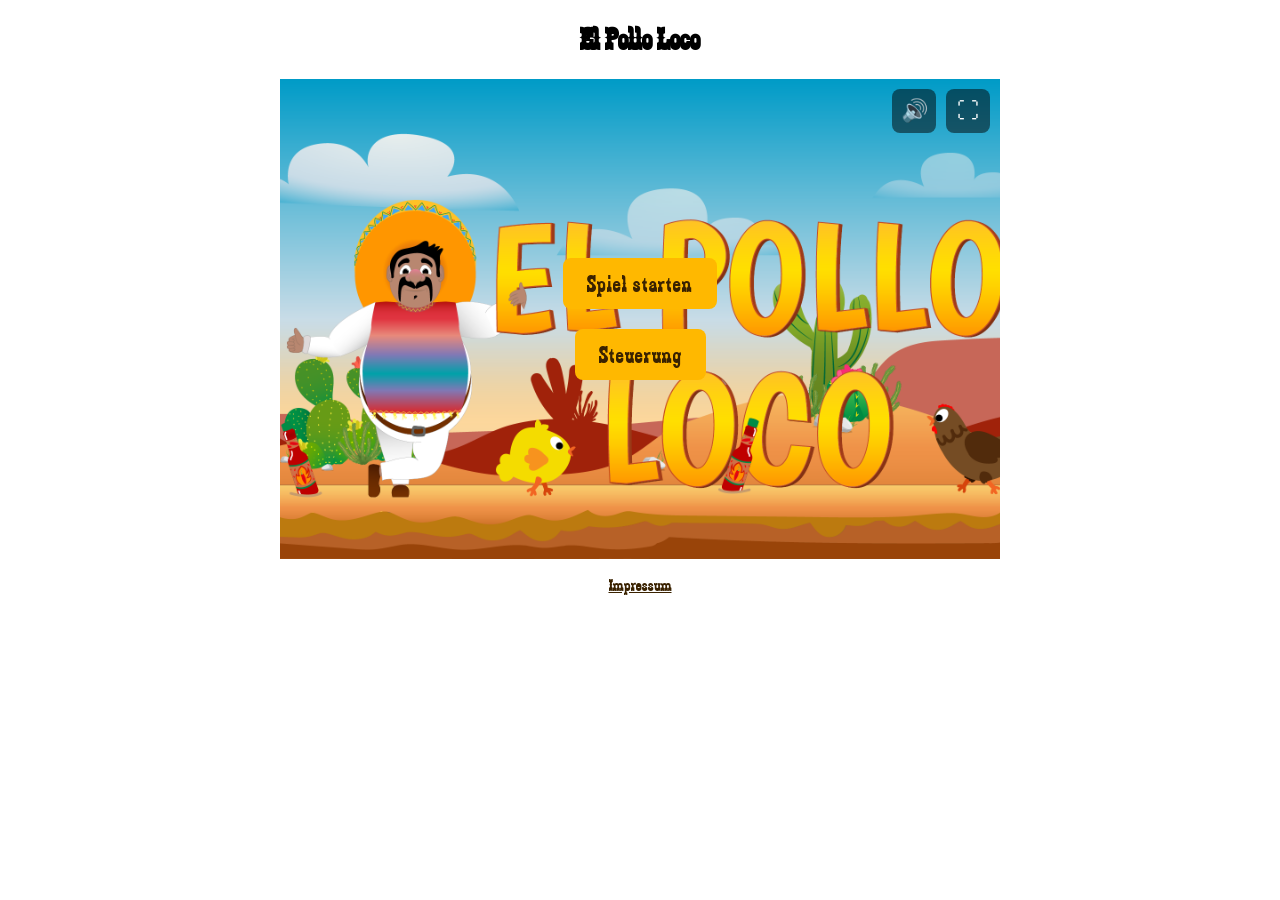
<file: index.html>
<!DOCTYPE html>
<html lang="en">

<head>
    <meta charset="UTF-8">
    <meta name="viewport" content="width=device-width, initial-scale=1.0">
    <link rel="stylesheet" href="styles.css">
    <link rel="icon" type="image/png" href="img/6_salsa_bottle/salsa_bottle.png">
    <title>El Pollo Loco</title>
    <script src="models/movable-object.class.js"></script>
    <script src="models/keyboard.class.js"></script>
    <script src="models/character.class.js"></script>
    <script src="models/chicken.class.js"></script>
    <script src="models/endboss.class.js"></script>
    <script src="models/background-object.class.js"></script>
    <script src="models/status-bar.class.js"></script>
    <script src="models/throwable-object.class.js"></script>
    <script src="models/coin.class.js"></script>
    <script src="models/bottle-ground.class.js"></script>
    <script src="models/sound-manager.class.js"></script>
    <script src="models/world.class.js"></script>
    <script src="js/game.js"></script>

</head>

<body onload="init()">
    <h1>El Pollo Loco</h1>

    <div id="canvasContainer">
        <canvas id="gameCanvas" width="720" height="480"></canvas>

        <button id="muteBtn" onclick="toggleMute()">🔊</button>
        <button id="fullscreenBtn" onclick="toggleFullscreen()">⛶</button>

        <div id="startScreen" class="overlay">
            <img src="img/9_intro_outro_screens/start/startscreen_1.png" class="overlayImg" alt="Startscreen">
            <button onclick="startGame()">Spiel starten</button>
            <button onclick="showKeys()">Steuerung</button>
        </div>

        <div id="keysScreen" class="overlay d-none">
            <div class="keysBox">
                <h2>Steuerung</h2>
                <ul>
                    <li><span class="key">◀ ▶</span><span class="label">Laufen (Pfeiltasten)</span></li>
                    <li><span class="key">▲ / Leertaste</span><span class="label">Springen</span></li>
                    <li><span class="key">D</span><span class="label">Flasche werfen</span></li>
                </ul>
                <button onclick="hideKeys()">Schließen</button>
            </div>
        </div>

        <div id="endScreen" class="overlay d-none">
            <img id="endImg" class="overlayImg" alt="Endscreen">
            <div class="endButtons">
                <button onclick="startGame()">Nochmal spielen</button>
                <button onclick="backToStart()">Zum Start</button>
            </div>
        </div>

        <div id="touchControls">
            <div class="touchGroup">
                <button id="btnLeft" class="touchBtn">◀</button>
                <button id="btnRight" class="touchBtn">▶</button>
            </div>
            <div class="touchGroup">
                <button id="btnJump" class="touchBtn">▲</button>
                <button id="btnThrow" class="touchBtn">D</button>
            </div>
        </div>
    </div>

    <a href="impressum.html" class="impressumLink">Impressum</a>

    <div id="rotateHint">
        <p>Bitte drehe dein Gerät ins Querformat, um zu spielen. 📱↻</p>
    </div>
</body>

</html>
</file>
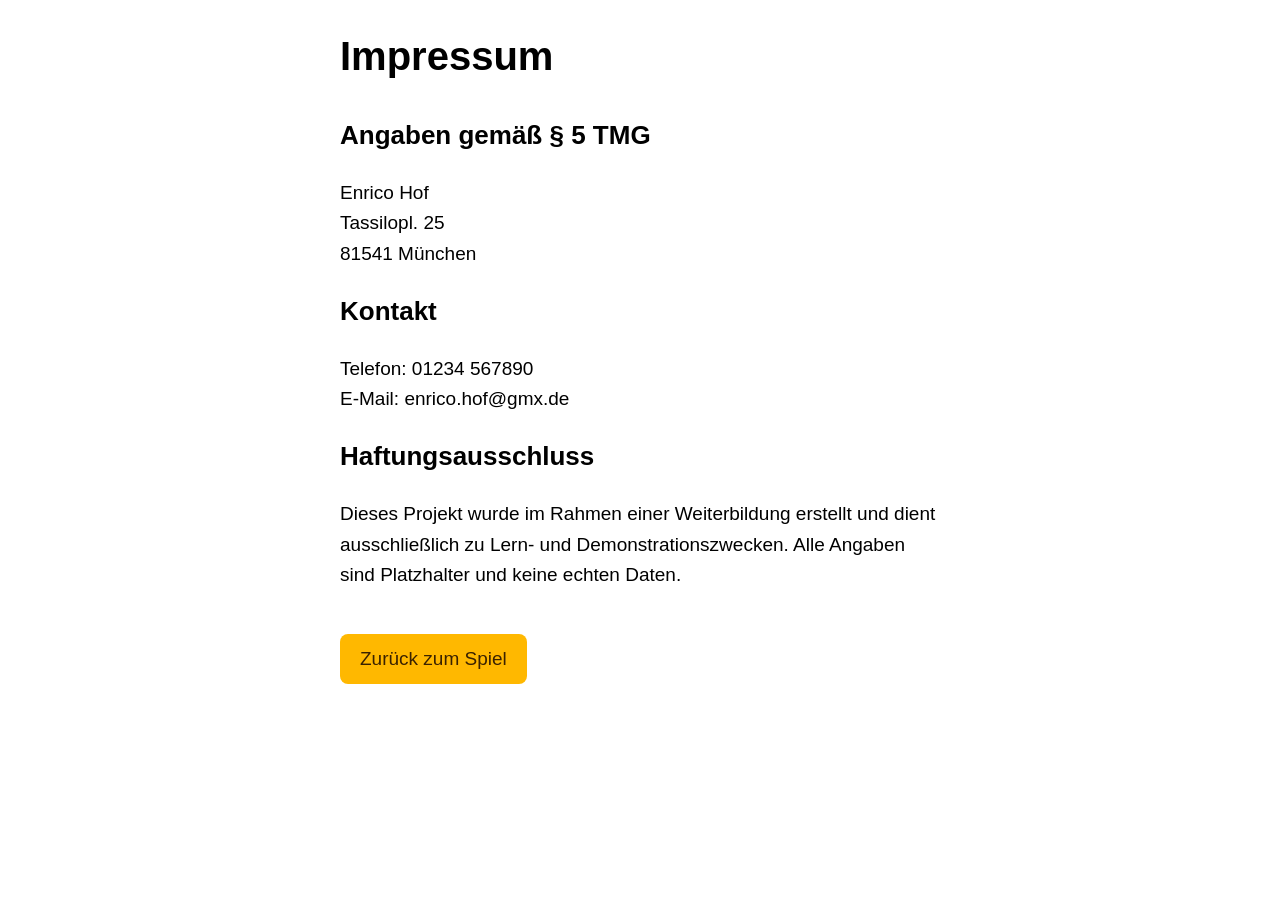
<file: impressum.html>
<!DOCTYPE html>
<html lang="de">

<head>
    <meta charset="UTF-8">
    <meta name="viewport" content="width=device-width, initial-scale=1.0">
    <link rel="stylesheet" href="styles.css">
    <link rel="icon" type="image/png" href="img/6_salsa_bottle/salsa_bottle.png">
    <title>Impressum - El Pollo Loco</title>
</head>

<body>
    <div class="legalPage">
        <h1>Impressum</h1>

        <h2>Angaben gemäß § 5 TMG</h2>
        <p>
            Enrico Hof<br>
            Tassilopl. 25<br>
            81541 München<br>
        </p>

        <h2>Kontakt</h2>
        <p>
            Telefon: 01234 567890<br>
            E-Mail: enrico.hof@gmx.de
        </p>

        <h2>Haftungsausschluss</h2>
        <p>
            Dieses Projekt wurde im Rahmen einer Weiterbildung erstellt und dient
            ausschließlich zu Lern- und Demonstrationszwecken. Alle Angaben sind
            Platzhalter und keine echten Daten.
        </p>

        <a href="index.html" class="backLink">Zurück zum Spiel</a>
    </div>
</body>

</html>
</file>
<file: styles.css>
@font-face {
  font-family: "Zabars";
  src: url("fonts/Zabars.ttf") format("truetype");
}

body {
  margin: 0;
  padding: 0;
  display: flex;
  flex-direction: column;
  align-items: center;
  font-family: "Zabars", sans-serif;
}
canvas {
  background-color: black;
  display: block;
}

#canvasContainer {
  position: relative;
  width: 720px;
  height: 480px;
}

.overlay {
  position: absolute;
  top: 0;
  left: 0;
  width: 100%;
  height: 100%;
  display: flex;
  flex-direction: column;
  justify-content: center;
  align-items: center;
  gap: 20px;
}

.overlayImg {
  width: 100%;
  height: 100%;
  object-fit: cover;
  position: absolute;
  top: 0;
  left: 0;
}

#endImg {
  object-fit: contain;
  padding: 40px;
  box-sizing: border-box;
}

.overlay button {
  position: relative;
  z-index: 1;
  padding: 12px 24px;
  font-family: "Zabars", sans-serif;
  font-size: 24px;
  letter-spacing: 1px;
  cursor: pointer;
  border: none;
  border-radius: 8px;
  background-color: #ffb800;
  color: #3a2200;
}

.endButtons {
  position: relative;
  z-index: 1;
  display: flex;
  gap: 16px;
}

#muteBtn,
#fullscreenBtn {
  position: absolute;
  top: 10px;
  z-index: 2;
  width: 44px;
  height: 44px;
  font-size: 22px;
  cursor: pointer;
  border: none;
  border-radius: 8px;
  background-color: rgba(0, 0, 0, 0.5);
  color: white;
}

#muteBtn {
  right: 64px;
}

#fullscreenBtn {
  right: 10px;
}

#canvasContainer:fullscreen {
  width: 100%;
  height: 100%;
  display: flex;
  justify-content: center;
  align-items: center;
  background-color: black;
}

#canvasContainer:fullscreen canvas {
  width: 100%;
  height: 100%;
  object-fit: contain;
}

.keysBox {
  position: relative;
  z-index: 1;
  width: 420px;
  max-width: 90%;
  background-color: rgba(58, 34, 0, 0.92);
  color: #ffe9c2;
  padding: 24px 32px;
  border-radius: 12px;
  text-align: center;
}

.keysBox ul {
  list-style: none;
  padding: 0;
  margin: 16px 0;
}

.keysBox h2 {
  font-size: 28px;
}

.keysBox li {
  display: grid;
  grid-template-columns: 1fr 1fr;
  align-items: center;
  column-gap: 16px;
  margin: 12px 0;
  font-size: 21px;
  white-space: nowrap;
}

.keysBox .key {
  justify-self: end;
  width: 150px;
  text-align: center;
  padding: 6px 10px;
  border-radius: 6px;
  background-color: #ffb800;
  color: #3a2200;
  font-weight: bold;
}

.keysBox .label {
  justify-self: start;
  text-align: left;
}

.keysBox button {
  display: block;
  margin: 24px auto 0;
  font-family: "Zabars", sans-serif;
  font-size: 20px;
  padding: 8px 20px;
  cursor: pointer;
  border: none;
  border-radius: 8px;
  background-color: #ffb800;
  color: #3a2200;
}

.impressumLink {
  margin-top: 16px;
  color: #3a2200;
  font-size: 18px;
  text-decoration: underline;
}

.legalPage {
  max-width: 600px;
  padding: 24px;
  line-height: 1.6;
  font-family: Arial, sans-serif;
}

.legalPage h1 {
  margin-top: 0;
  font-size: 40px;
}

.legalPage h2 {
  font-size: 26px;
}

.legalPage p,
.legalPage .backLink {
  font-family: Arial, sans-serif;
  font-size: 19px;
}

.backLink {
  display: inline-block;
  margin-top: 24px;
  padding: 10px 20px;
  border-radius: 8px;
  background-color: #ffb800;
  color: #3a2200;
  text-decoration: none;
  cursor: pointer;
}

#touchControls {
  display: none;
  position: absolute;
  bottom: 10px;
  left: 0;
  width: 100%;
  justify-content: space-between;
  padding: 0 16px;
  box-sizing: border-box;
  z-index: 2;
}

.touchGroup {
  display: flex;
  gap: 12px;
}

.touchBtn {
  width: 60px;
  height: 60px;
  font-size: 26px;
  cursor: pointer;
  border: none;
  border-radius: 50%;
  background-color: rgba(255, 184, 0, 0.85);
  color: #3a2200;
  touch-action: none;
  user-select: none;
}

#rotateHint {
  display: none;
}

/* Mobil / kleine Screens: Touch-Buttons zeigen, Spiel bildschirmfuellend */
@media (max-width: 1024px) {
  #touchControls {
    display: flex;
  }

  body {
    overflow: hidden;
  }

  body > h1,
  .impressumLink {
    display: none;
  }

  #canvasContainer {
    width: 100vw;
    height: 100vh;
  }

  #canvasContainer canvas {
    width: 100%;
    height: 100%;
    object-fit: contain;
  }
}

/* Hochformat: Dreh-Hinweis ueber alles legen */
@media (max-width: 1024px) and (orientation: portrait) {
  #rotateHint {
    display: flex;
    position: fixed;
    top: 0;
    left: 0;
    width: 100%;
    height: 100%;
    justify-content: center;
    align-items: center;
    text-align: center;
    padding: 24px;
    box-sizing: border-box;
    background-color: #3a2200;
    color: #ffe9c2;
    font-size: 24px;
    z-index: 100;
  }

  body {
    overflow: hidden;
  }
}

.d-none {
  display: none;
}
</file>
